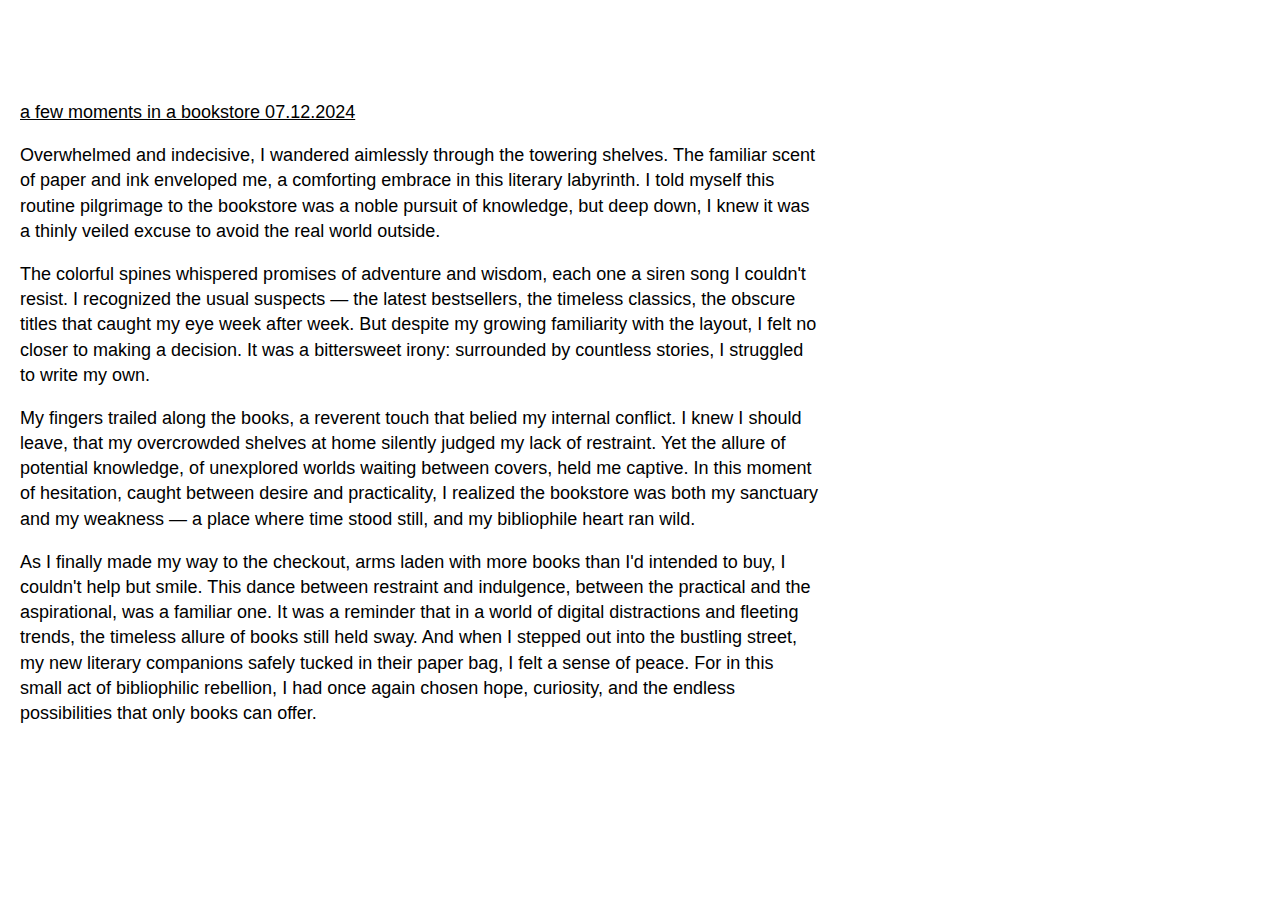
<file: writings/bookstores.html>
<!DOCTYPE html>
<html lang="en">
<head>
    <meta charset="UTF-8">
    <meta name="viewport" content="width=device-width, initial-scale=1.0">
    <meta property="og:site_name" content="jasroop dhingra">
    <meta property="og:title" content="jasroop dhingra">
    <meta property="og:type" content="website">
    <meta property="og:description" content="personal website of jasroop <3.">
    <meta property="og:url" content="https://jasroop.me">
    
    <title>books</title>
    
    <style>
        body {
            font-family: Arial, sans-serif;
            font-size: 18px;
            line-height: 1.4;
            margin: 0;
            padding: 0;
        }
        .content {
            margin-left: 20px;
            margin-top: 100px; /* This will start the content lower on the page */
            max-width: 800px;
        }
        .space {
            padding-left: 5px;
            padding-right: 5px;
        }
        ul {
            list-style-type: none;
            padding-left: 0;
            margin-top: 0; /* Remove top margin from lists */
        }
        ul li:before {
            content: "• ";
            color: #333;
        }
    </style>
</head>
<body>
    <div class="content">
       


        <p style="margin-bottom: 0;"><u>a few moments in a bookstore 07.12.2024</u></p>
        
        <p> Overwhelmed and indecisive, I wandered aimlessly through the towering shelves. The familiar scent of paper and ink enveloped me, a comforting embrace in this literary labyrinth. I told myself this routine pilgrimage to the bookstore was a noble pursuit of knowledge, but deep down, I knew it was a thinly veiled excuse to avoid the real world outside.</p>
        
        <p>The colorful spines whispered promises of adventure and wisdom, each one a siren song I couldn't resist. I recognized the usual suspects — the latest bestsellers, the timeless classics, the obscure titles that caught my eye week after week. But despite my growing familiarity with the layout, I felt no closer to making a decision. It was a bittersweet irony: surrounded by countless stories, I struggled to write my own.</p>

        <p>My fingers trailed along the books, a reverent touch that belied my internal conflict. I knew I should leave, that my overcrowded shelves at home silently judged my lack of restraint. Yet the allure of potential knowledge, of unexplored worlds waiting between covers, held me captive. In this moment of hesitation, caught between desire and practicality, I realized the bookstore was both my sanctuary and my weakness — a place where time stood still, and my bibliophile heart ran wild.</p>

        <p>As I finally made my way to the checkout, arms laden with more books than I'd intended to buy, I couldn't help but smile. This dance between restraint and indulgence, between the practical and the aspirational, was a familiar one. It was a reminder that in a world of digital distractions and fleeting trends, the timeless allure of books still held sway. And when I stepped out into the bustling street, my new literary companions safely tucked in their paper bag, I felt a sense of peace. For in this small act of bibliophilic rebellion, I had once again chosen hope, curiosity, and the endless possibilities that only books can offer.</p>
    </div>

</body>
</html>
</file>
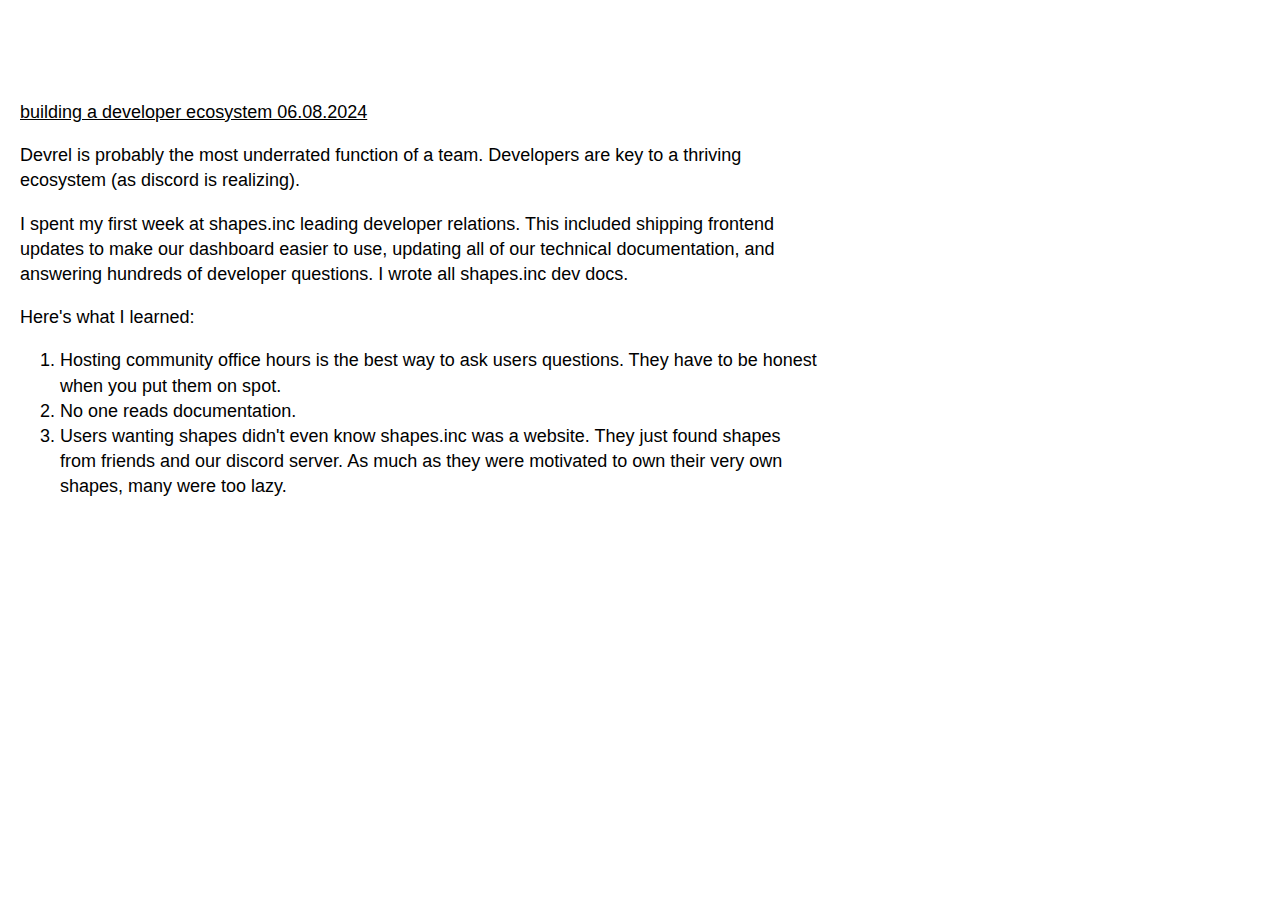
<file: writings/developer.html>
<!DOCTYPE html>
<html lang="en">
<head>
    <meta charset="UTF-8">
    <meta name="viewport" content="width=device-width, initial-scale=1.0">
    <meta property="og:site_name" content="jasroop dhingra">
    <meta property="og:title" content="jasroop dhingra">
    <meta property="og:type" content="website">
    <meta property="og:description" content="personal website of jasroop <3.">
    <meta property="og:url" content="https://jasroop.me">
    
    <title>books</title>
    
    <style>
        body {
            font-family: Arial, sans-serif;
            font-size: 18px;
            line-height: 1.4;
            margin: 0;
            padding: 0;
        }
        .content {
            margin-left: 20px;
            margin-top: 100px; /* This will start the content lower on the page */
            max-width: 800px;
        }
        .space {
            padding-left: 5px;
            padding-right: 5px;
        }
        ul {
            list-style-type: none;
            padding-left: 0;
            margin-top: 0; /* Remove top margin from lists */
        }
        ul li:before {
            content: "• ";
            color: #333;
        }
    </style>
</head>
<body>
    <div class="content">
       


        <p style="margin-bottom: 0;"><u>building a developer ecosystem 06.08.2024</u></p>
        
        <p>Devrel is probably the most underrated function of a team. Developers are key to a thriving ecosystem (as discord is realizing).</p>

        <p>I spent my first week at shapes.inc leading developer relations. This included shipping frontend updates to make our dashboard easier to use, updating all of our technical documentation, and answering hundreds of developer questions. I wrote all shapes.inc dev docs.</p>

        <p>Here's what I learned:</p>
        <ol>
            <li>Hosting community office hours is the best way to ask users questions. They have to be honest when you put them on spot.</li>
            <li>No one reads documentation. </li>
            <li>Users wanting shapes didn't even know shapes.inc was a website. They just found shapes from friends and our discord server. As much as they were motivated to own their very own shapes, many were too lazy. </li>
        </ol>

    </div>

</body>
</html>
</file>
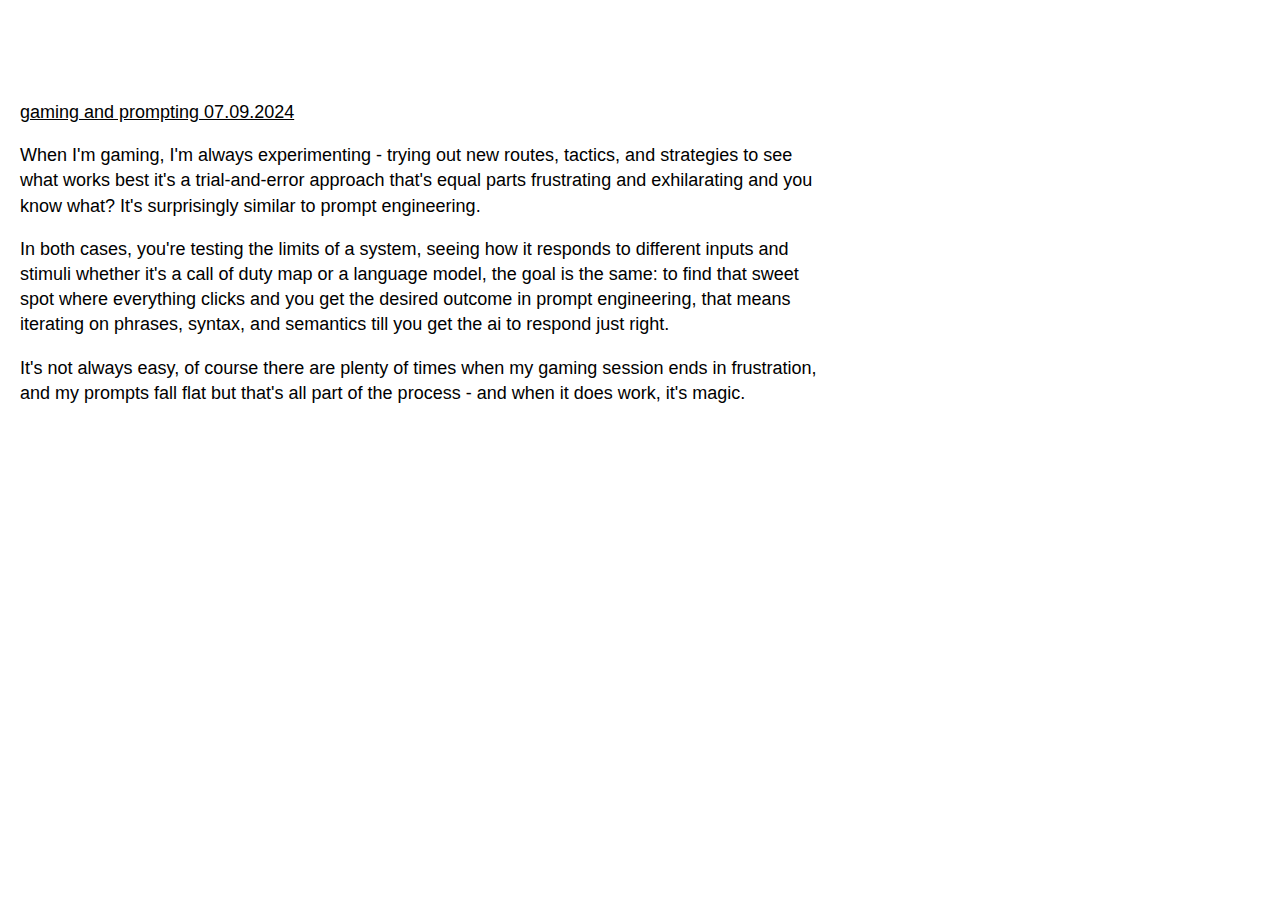
<file: writings/prompt.html>
<!DOCTYPE html>
<html lang="en">
<head>
    <meta charset="UTF-8">
    <meta name="viewport" content="width=device-width, initial-scale=1.0">
    <meta property="og:site_name" content="jasroop dhingra">
    <meta property="og:title" content="jasroop dhingra">
    <meta property="og:type" content="website">
    <meta property="og:description" content="personal website of jasroop <3.">
    <meta property="og:url" content="https://jasroop.me">
    
    <title>books</title>
    
    <style>
        body {
            font-family: Arial, sans-serif;
            font-size: 18px;
            line-height: 1.4;
            margin: 0;
            padding: 0;
        }
        .content {
            margin-left: 20px;
            margin-top: 100px; /* This will start the content lower on the page */
            max-width: 800px;
        }
        .space {
            padding-left: 5px;
            padding-right: 5px;
        }
        ul {
            list-style-type: none;
            padding-left: 0;
            margin-top: 0; /* Remove top margin from lists */
        }
        ul li:before {
            content: "• ";
            color: #333;
        }
    </style>
</head>
<body>
    <div class="content">
       


        <p style="margin-bottom: 0;"><u>gaming and prompting 07.09.2024</u></p>
        
        <p>When I'm gaming, I'm always experimenting - trying out new routes, tactics, and strategies to see what works best it's a trial-and-error approach that's equal parts frustrating and exhilarating and you know what? It's surprisingly similar to prompt engineering.</p>

        <p>In both cases, you're testing the limits of a system, seeing how it responds to different inputs and stimuli whether it's a call of duty map or a language model, the goal is the same: to find that sweet spot where everything clicks and you get the desired outcome in prompt engineering, that means iterating on phrases, syntax, and semantics till you get the ai to respond just right.</p>

        <p>It's not always easy, of course there are plenty of times when my gaming session ends in frustration, and my prompts fall flat but that's all part of the process - and when it does work, it's magic.
        </p>
    </div>

</body>
</html>
</file>
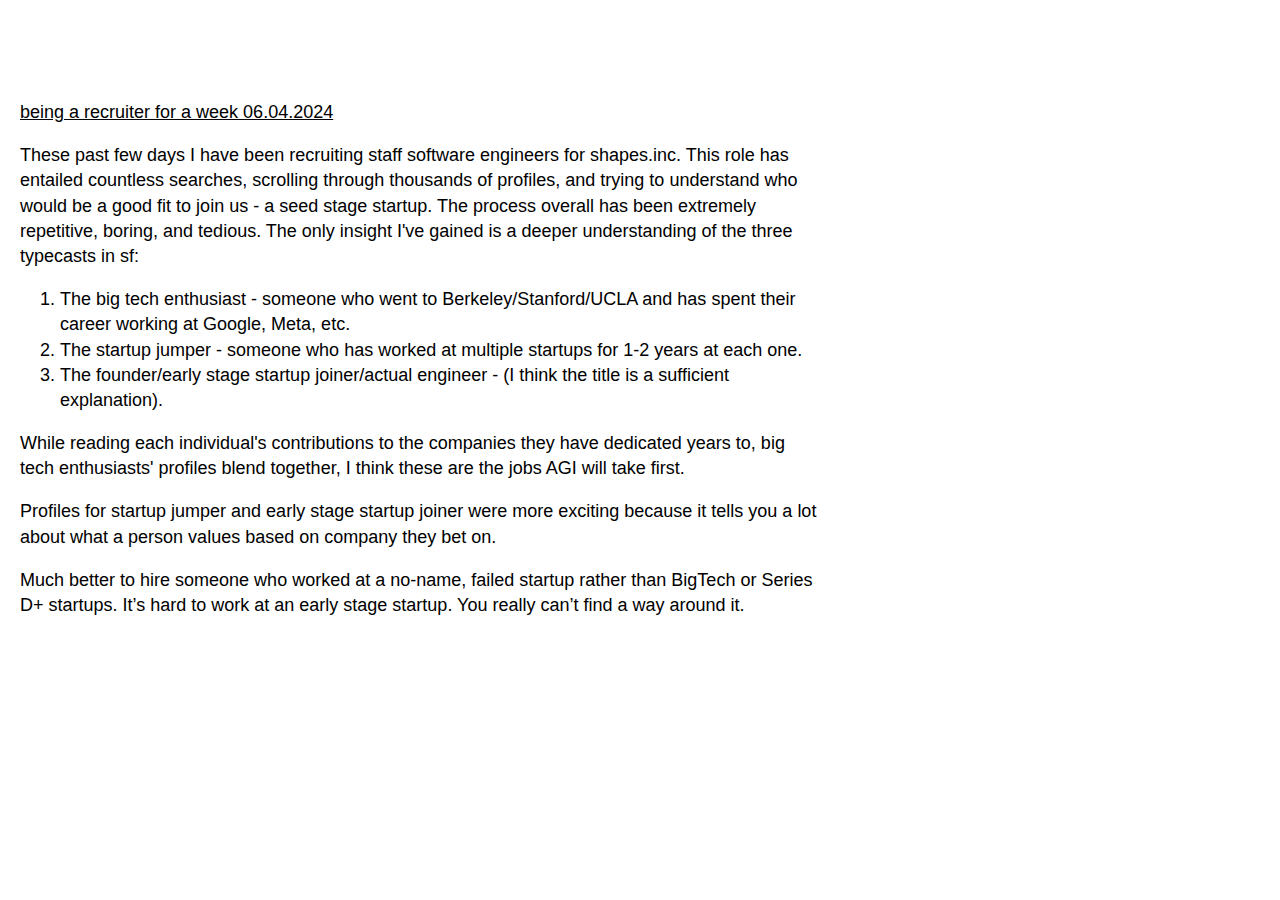
<file: writings/recruiter.html>
<!DOCTYPE html>
<html lang="en">
<head>
    <meta charset="UTF-8">
    <meta name="viewport" content="width=device-width, initial-scale=1.0">
    <meta property="og:site_name" content="jasroop dhingra">
    <meta property="og:title" content="jasroop dhingra">
    <meta property="og:type" content="website">
    <meta property="og:description" content="personal website of jasroop <3.">
    <meta property="og:url" content="https://jasroop.me">
    
    <title>books</title>
    
    <style>
        body {
            font-family: Arial, sans-serif;
            font-size: 18px;
            line-height: 1.4;
            margin: 0;
            padding: 0;
        }
        .content {
            margin-left: 20px;
            margin-top: 100px; /* This will start the content lower on the page */
            max-width: 800px;
        }
        .space {
            padding-left: 5px;
            padding-right: 5px;
        }
        ul {
            list-style-type: none;
            padding-left: 0;
            margin-top: 0; /* Remove top margin from lists */
        }
        ul li:before {
            content: "• ";
            color: #333;
        }
    </style>
</head>
<body>
    <div class="content">
       


        <p style="margin-bottom: 0;"><u>being a recruiter for a week 06.04.2024</u></p>
        
        <p>These past few days I have been recruiting staff software engineers for shapes.inc. This role has entailed countless searches, scrolling through thousands of profiles, and trying to understand who would be a good fit to join us - a seed stage startup. The process overall has been extremely repetitive, boring, and tedious. The only insight I've gained is a deeper understanding of the three typecasts in sf: </p>
        
        <ol>
            <li>The big tech enthusiast - someone who went to Berkeley/Stanford/UCLA and has spent their career working at Google, Meta, etc.</li>
            <li>The startup jumper - someone who has worked at multiple startups for 1-2 years at each one.</li>
            <li>The founder/early stage startup joiner/actual engineer - (I think the title is a sufficient explanation).</li>
        </ol>

        <p>While reading each individual's contributions to the companies they have dedicated years to, big tech enthusiasts' profiles blend together, I think these are the jobs AGI will take first.</p>
        <p>Profiles for startup jumper and early stage startup joiner were more exciting because it tells you a lot about what a person values based on company they bet on.</p>
        <p>Much better to hire someone who worked at a no-name, failed startup rather than BigTech or Series D+ startups. It’s hard to work at an early stage startup. You really can’t find a way around it.</p>
    </div>

</body>
</html>
</file>
